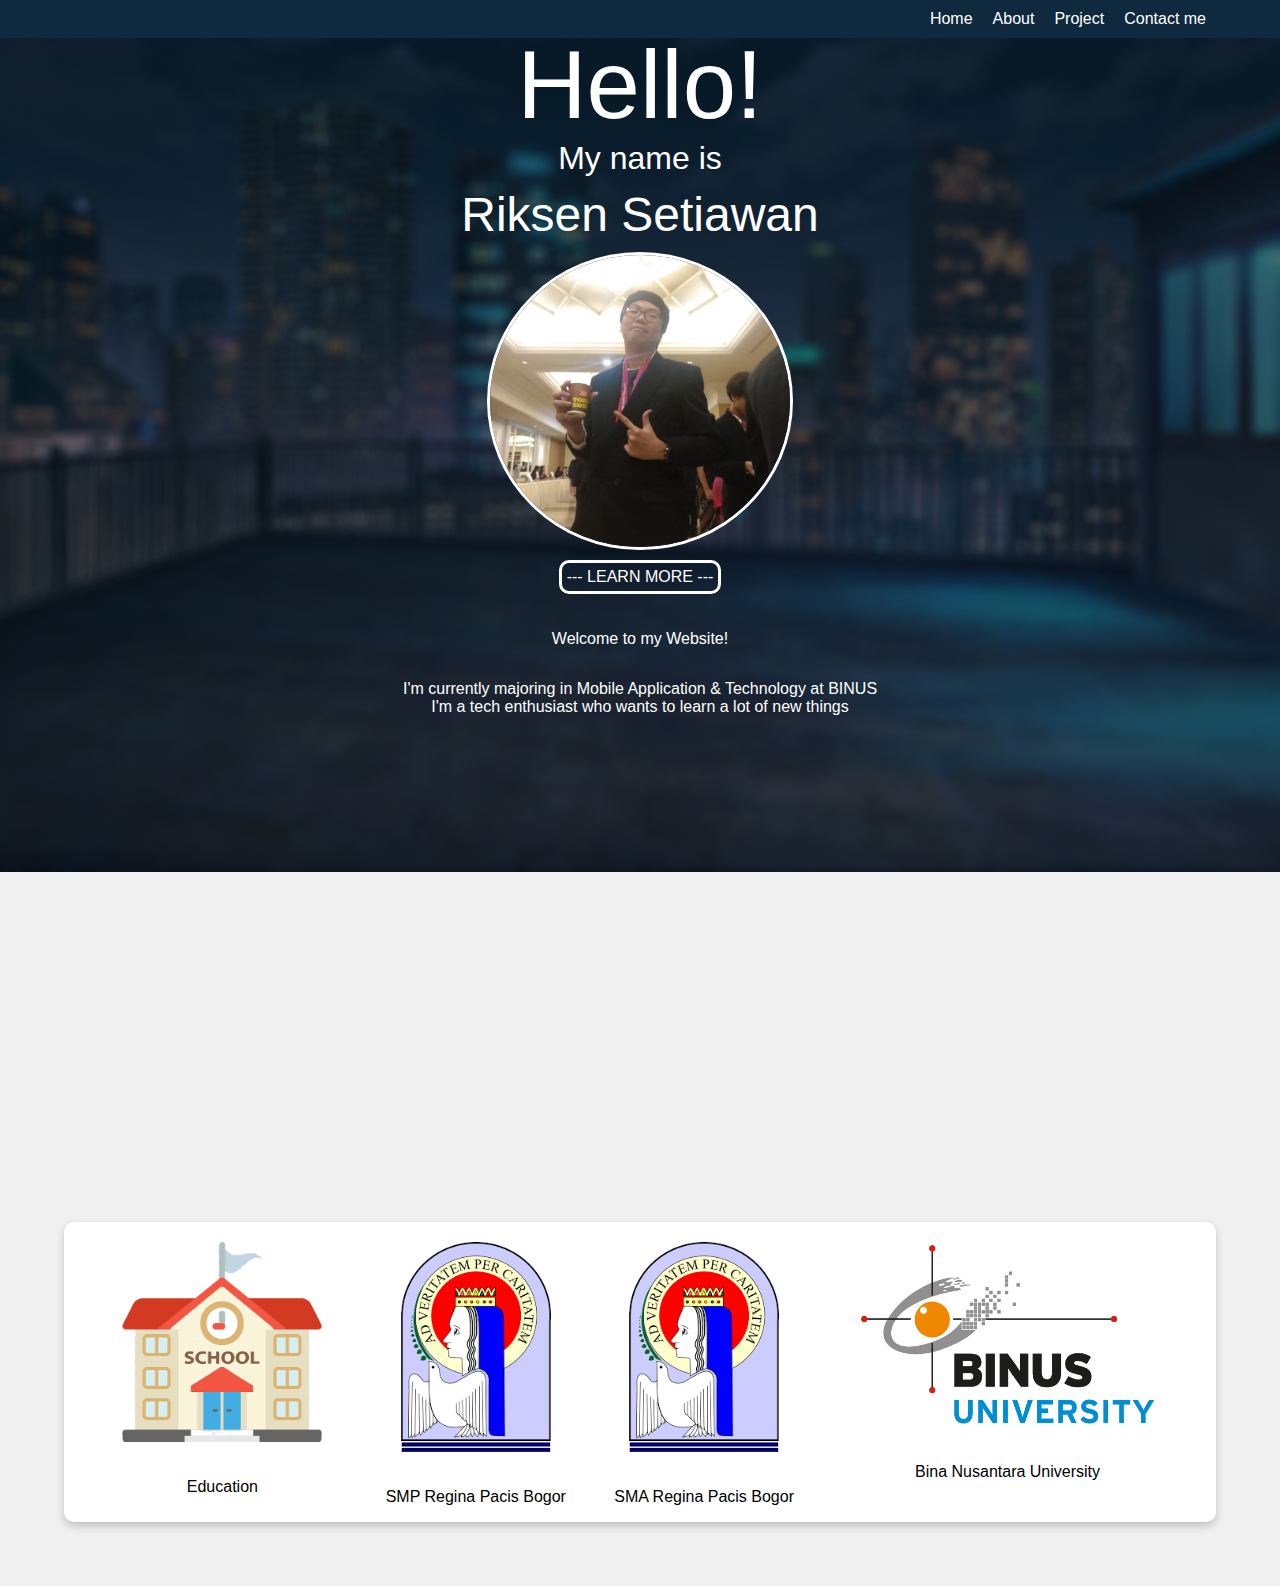
<file: index.html>
<!DOCTYPE html>
<html lang="en">
<head>
    <meta charset="UTF-8">
    <meta http-equiv="X-UA-Compatible" content="IE=edge">
    <meta name="viewport" content="width=device-width, initial-scale=1.0">
    <title>Riksen Setiawan</title>
    <link rel="stylesheet" href="CSS/style.css">
    <link href="https://unpkg.com/aos@2.3.1/dist/aos.css" rel="stylesheet">
    <script src="https://unpkg.com/aos@2.3.1/dist/aos.js"></script>
</head>
<body>
    <div class="navbarcontainer">
        <a href ="index.html" class="navbaritem">Home</a>
        <a href ="#aboutmecontainerid" class="navbaritem">About</a>
        <a href ="project.html" class="navbaritem">Project</a>
        <a href ="" class="navbaritem" style="margin-right: 5%;">Contact me</a>
           
    </div>


    <div class="headerimage" data-aos="fade-up">       
        <span class="headerwelcome">Hello!</span>
        <span class="headerhello">My name is</span>
        <span class="headerhello" style="font-size: 3em;">Riksen Setiawan</span>
        <img src="Assets/Profile.jpg" class="headerprofile" alt="" id="profileimage">
        <a href="#aboutmecontainerid" style = "scroll-behavior: smooth;" class="learnmore"> --- LEARN MORE --- </a>
        <p>Welcome to my Website!</p>
        <p>I'm currently majoring in Mobile Application & Technology at BINUS
            <br>
            I'm a tech enthusiast who wants to learn a lot of new things
        </p>
    </div>


<div class="aboutmecontainer" id="aboutmecontainerid" data-aos="fade-up">
    <div class="aboutmecontainerrow">
        <div class="aboutmecontainercolumn"> 
            <h1 class="aboutmetext">About Me</h1>
            <p></p>
        </div>
<!-- educationbtn -->
        <div class="aboutmecontainercolumn">
            <img class="aboutmeimg" src="Assets/education.png" alt="">
            <Button class="aboutmebutton" id="educationbtnid">Education</Button>
        </div>
        <!-- projectbtn -->
        <div class="aboutmecontainercolumn">
            <img class="aboutmeimg" src="Assets/project.png" alt="">
            <Button class="aboutmebutton" onclick="projectbtn()">Project</Button>
        </div>

        <div class="aboutmecontainercolumn">
            <img class="aboutmeimg" src="Assets/contactme.png" alt="">
            <Button class="aboutmebutton" onclick="contactmebtn()">Contact Me</Button>
        </div>

    </div>

</div>

<!-- educationdropdown -->
<div id="educationcontainerid" class="educationcontainer">
    <div class="educationcontainercolumn">
        <img class="educationimg" src="Assets/school.png" alt="" style="max-width: 200px;">
        <p style="text-align: center;">Education</p>
    </div>

    <div class="educationcontainercolumn">
        <img class="educationimg" src="Assets/RP.png" alt="" style="max-width: 150px;">
        <p style="text-align: center;">SMP Regina Pacis Bogor</p>
    </div>

    <div class="educationcontainercolumn">
        <img class="educationimg" src="Assets/RP.png" alt="" style="max-width: 150px;">
        <p style="text-align: center;">SMA Regina Pacis Bogor</p>
    </div>

    <div class="educationcontainercolumn">
        <img class="educationimg" src="Assets/binus.png" alt="" style="max-width: 300px;">
        <p style="text-align: center;">Bina Nusantara University</p>
    </div>
</div>

<!-- project dropdown -->

<div class="projectdropdowncontainer" id="projectdropdowncontainerid">
    <p class="projectdropdowntitle">Project</p>

    <div class="projectdropdowncontainerrow">
        <div class="projectdropdowncontainercolumn">
            <img src="Assets/Olz.jpg" alt="">
            <p>GFX design/edit</p>
            <a href="https://Deviantart.com/olz123">Deviantart.com/olz123</a>

        </div>

        <div class="projectdropdowncontainercolumn">
            <img src="Assets/figmalogo.png" alt="">
            <p>Mobile UI/UX Design</p>
            <a href="project.html">Learn More</a>

        </div>
        
        <div class="projectdropdowncontainercolumn">
            <img src="Assets/mobileicon.png" alt="">
            <p>Mobile Project</p>
            <a href="project.html">Learn More</a>

        </div>

        <div class="projectdropdowncontainercolumn">
            <img src="Assets/website.png" alt="">
            <p>Mockup Website</p>
            <a href="project.html">Learn More</a>

        </div>

    </div>

</div>


<!-- contactmedropdown -->

<div class="contactmedropdowncontainer" id="contactmedropdowncontainerid">
    <div class="contactmedropdowncontainercolumn">
        <img src="Assets/gmail.png" alt="">
        <p>riksensetiawan@gmail.com</p>
    </div>
   
    <div class="contactmedropdowncontainercolumn">
        <img src="Assets/linkedin.png" alt="">
        <a href="https://www.linkedin.com/in/riksen-setiawan-502b95192/">Click Here</a>
    </div>

    <div class="contactmedropdowncontainercolumn">
        <img src="Assets/line.png" alt="">
        <p>riksen1</p>
    </div>
    
    <div class="contactmedropdowncontainercolumn">
        <img src="Assets/phone.png" alt="">
        <p>+62 87874750262</p>
    </div>

</div>


<script>
    AOS.init();
  </script>
<script src="JS/appjs.js" type="text/javascript"></script>
</body>
</html>
</file>
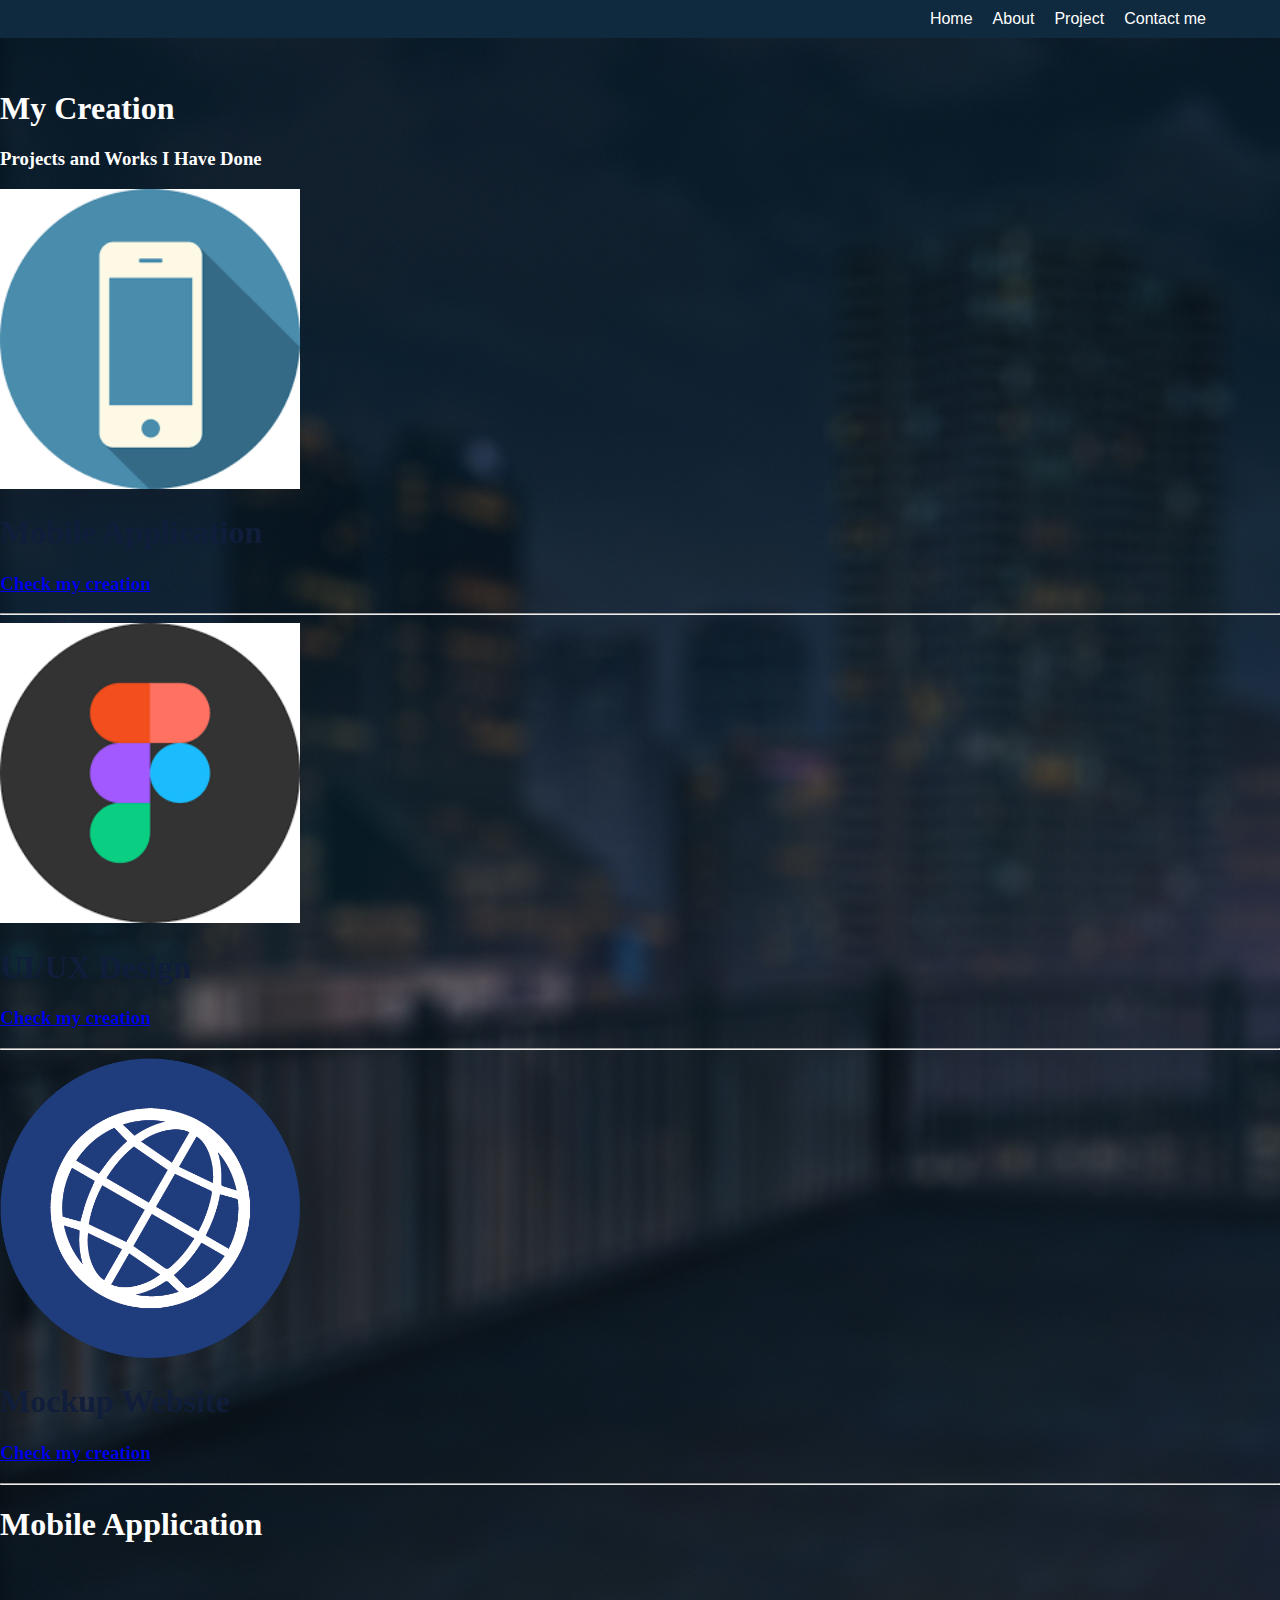
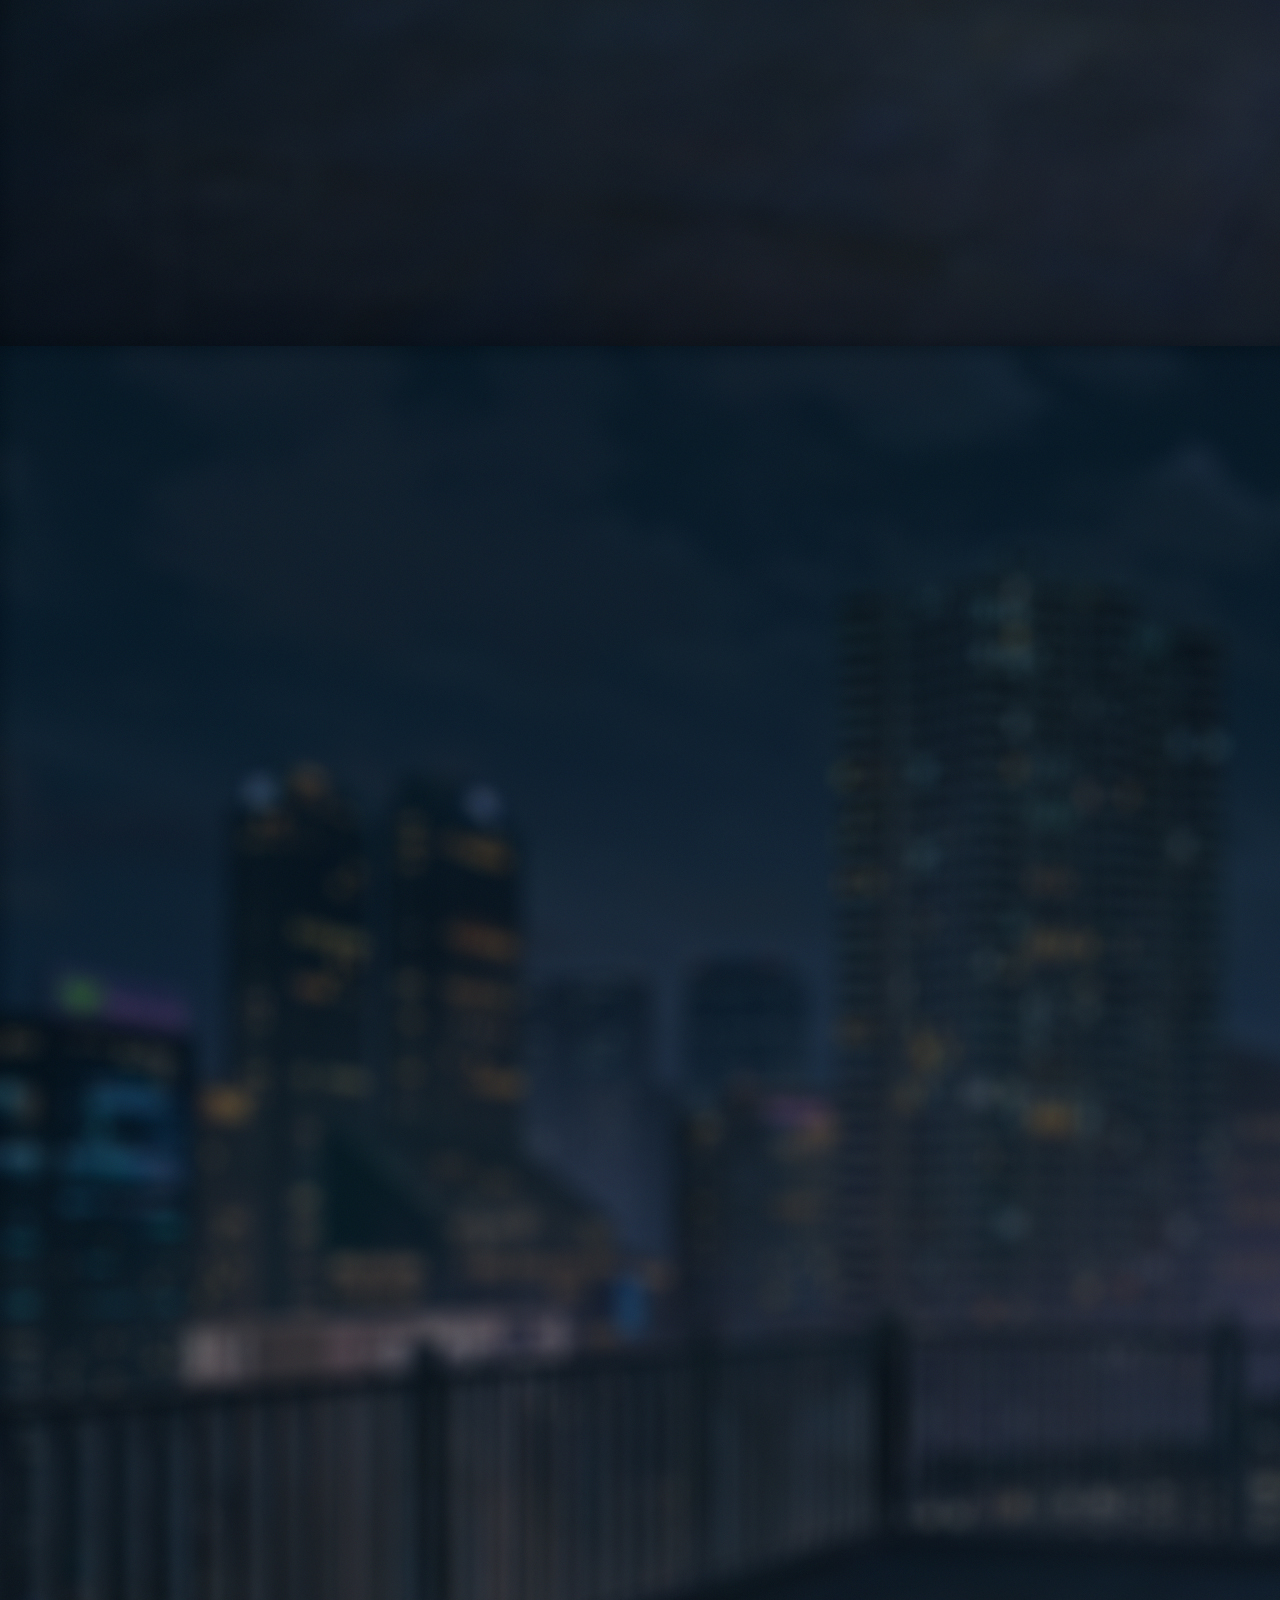
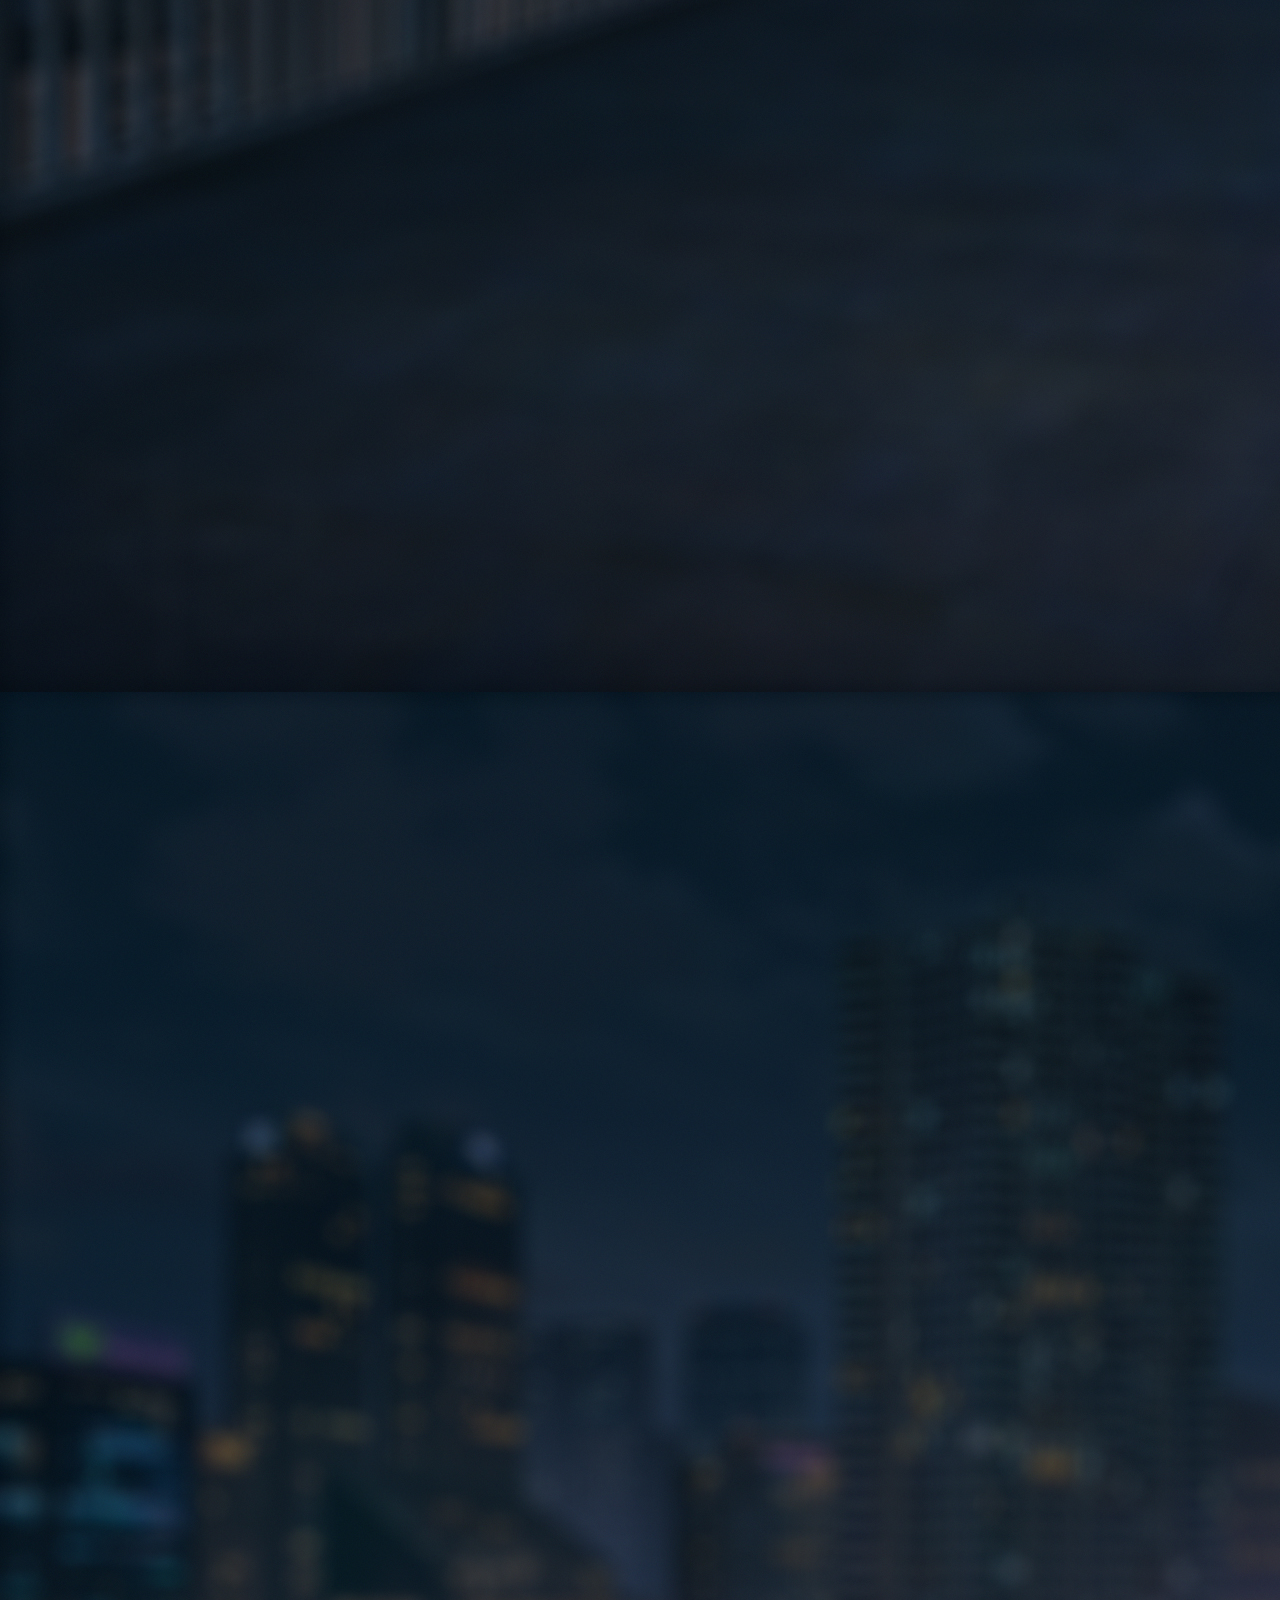
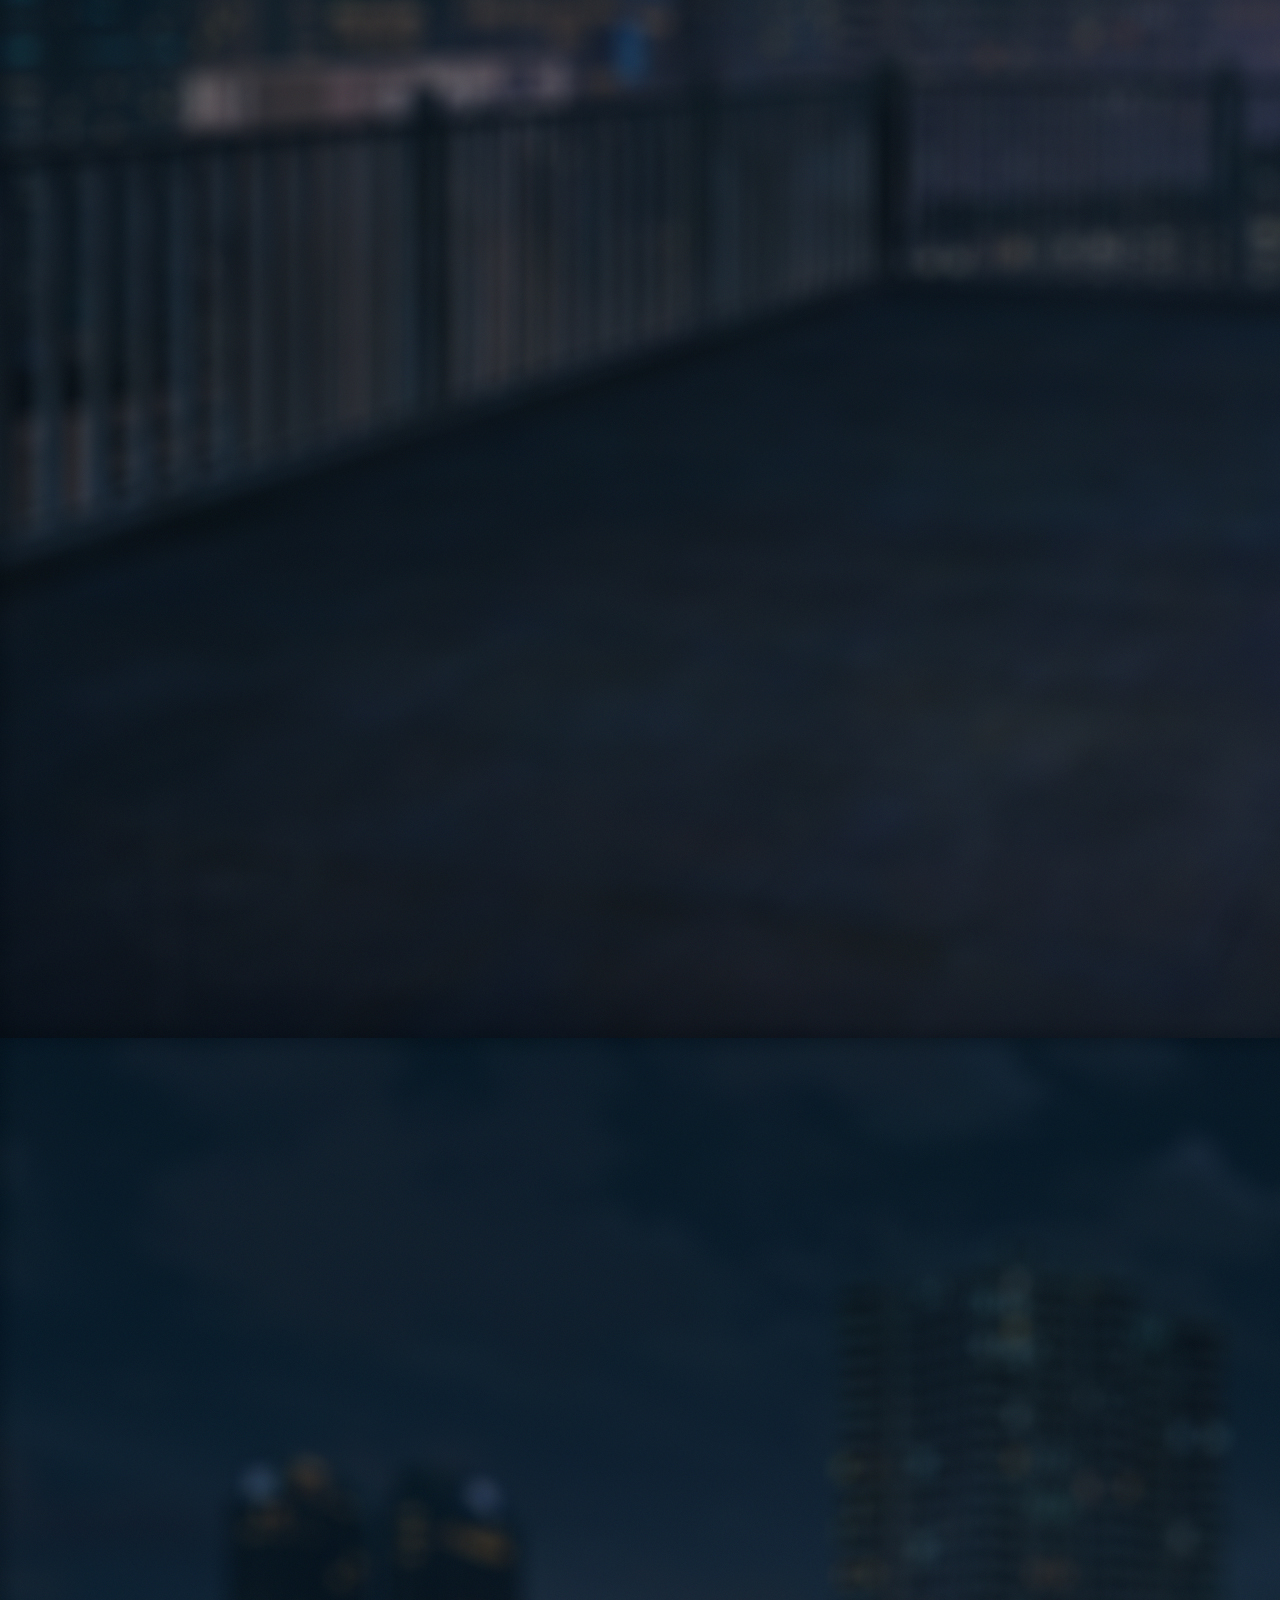
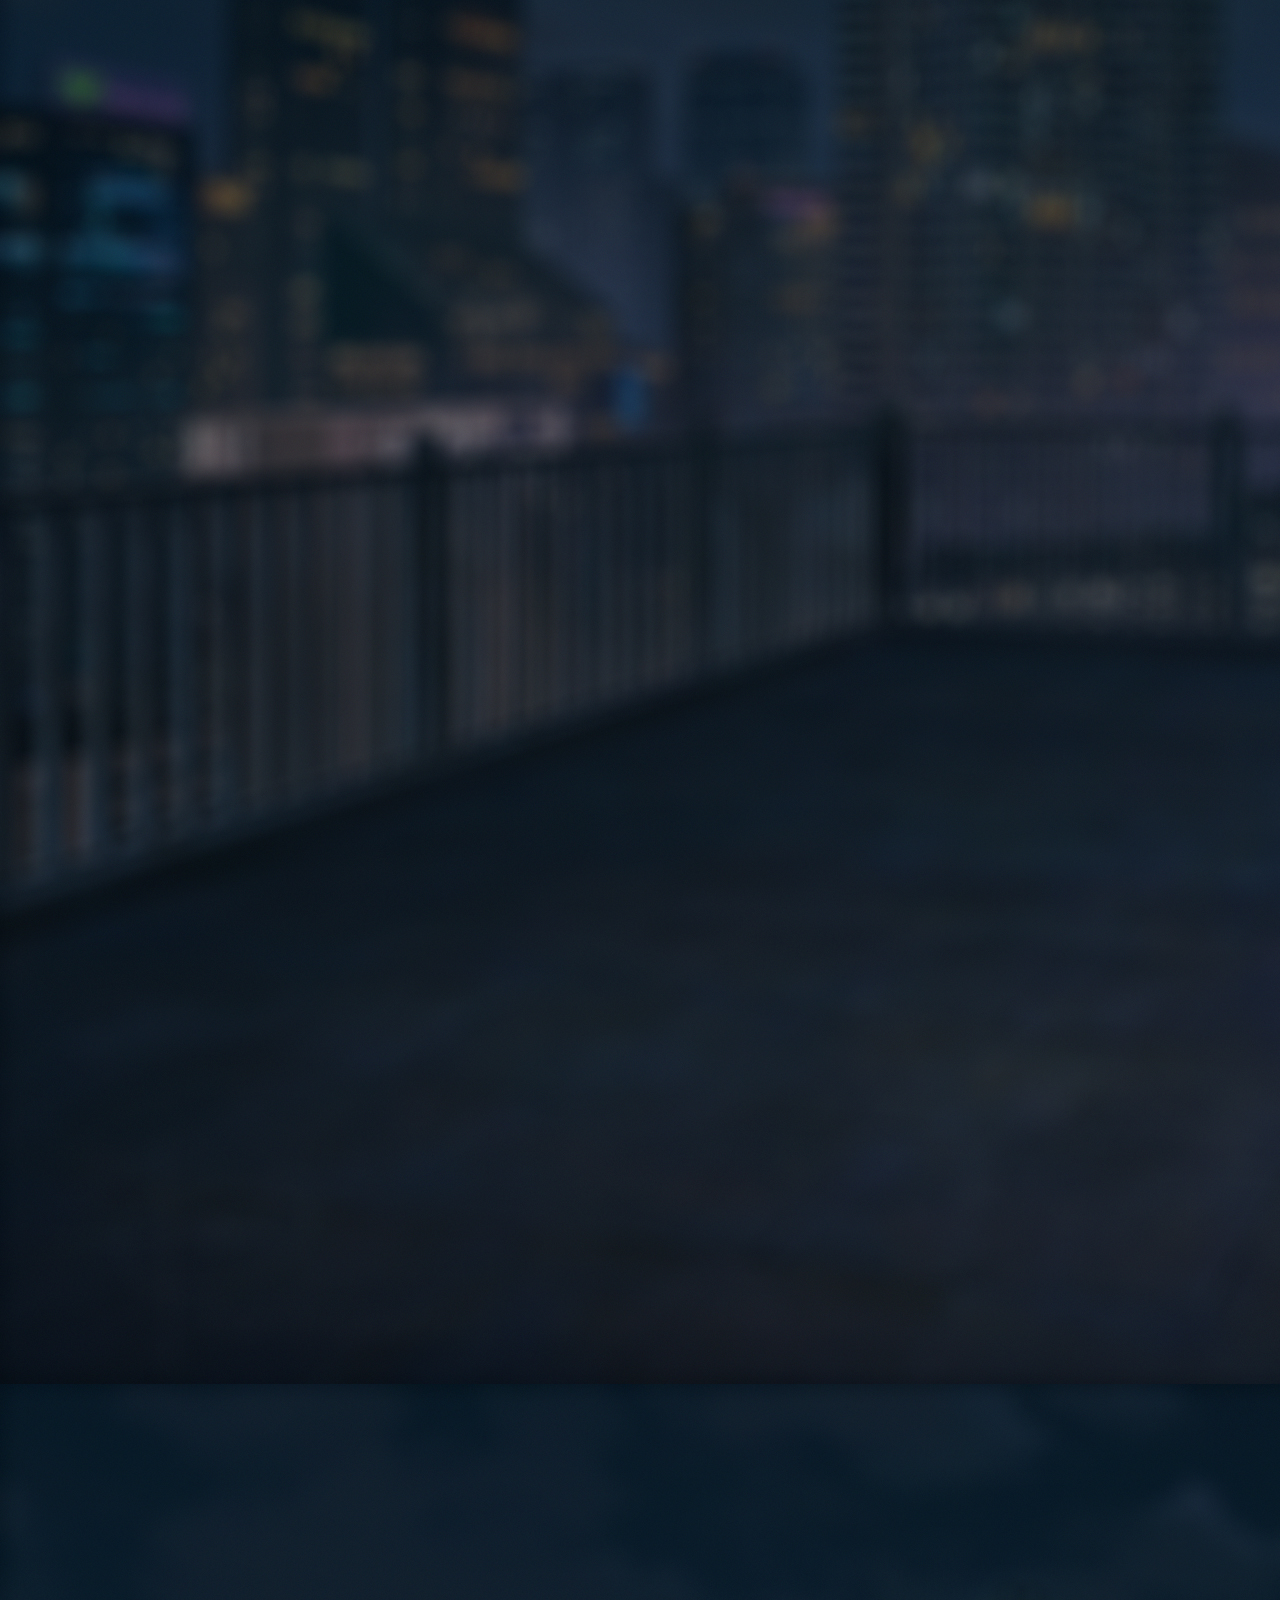
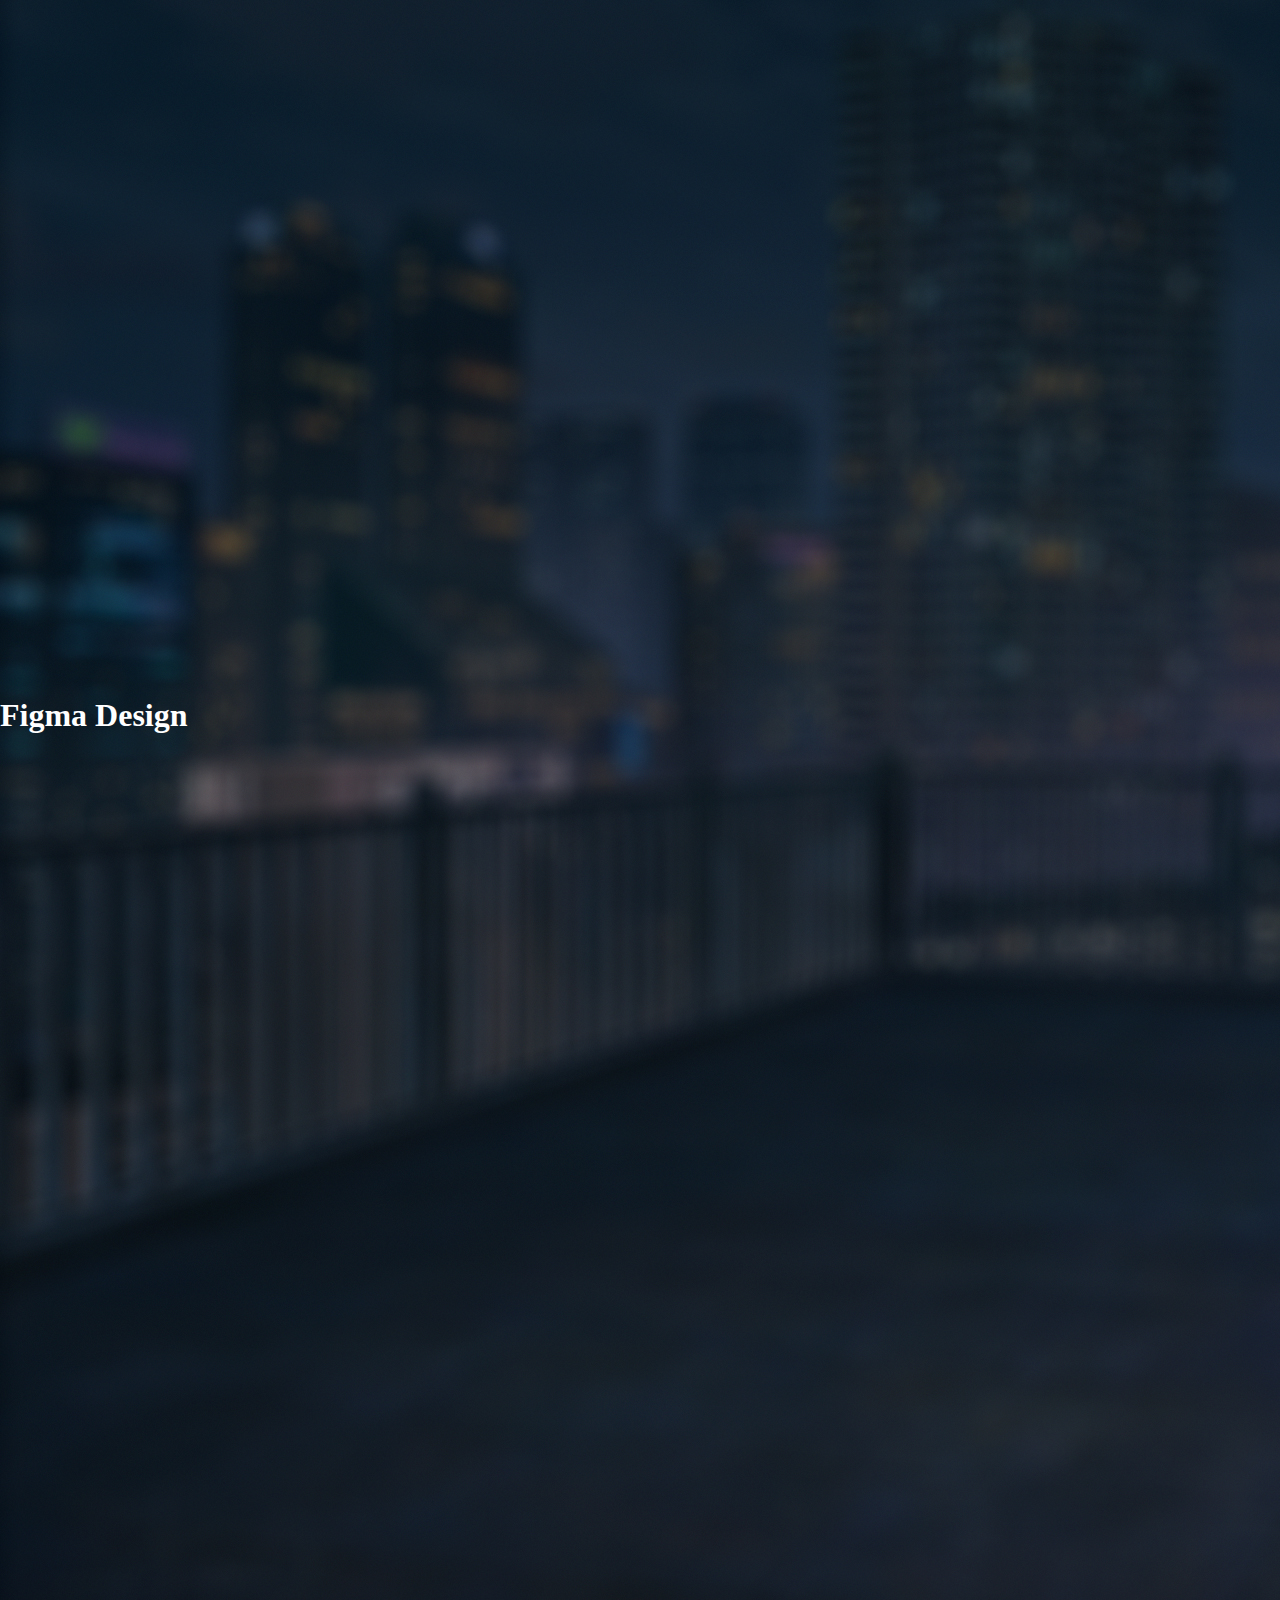
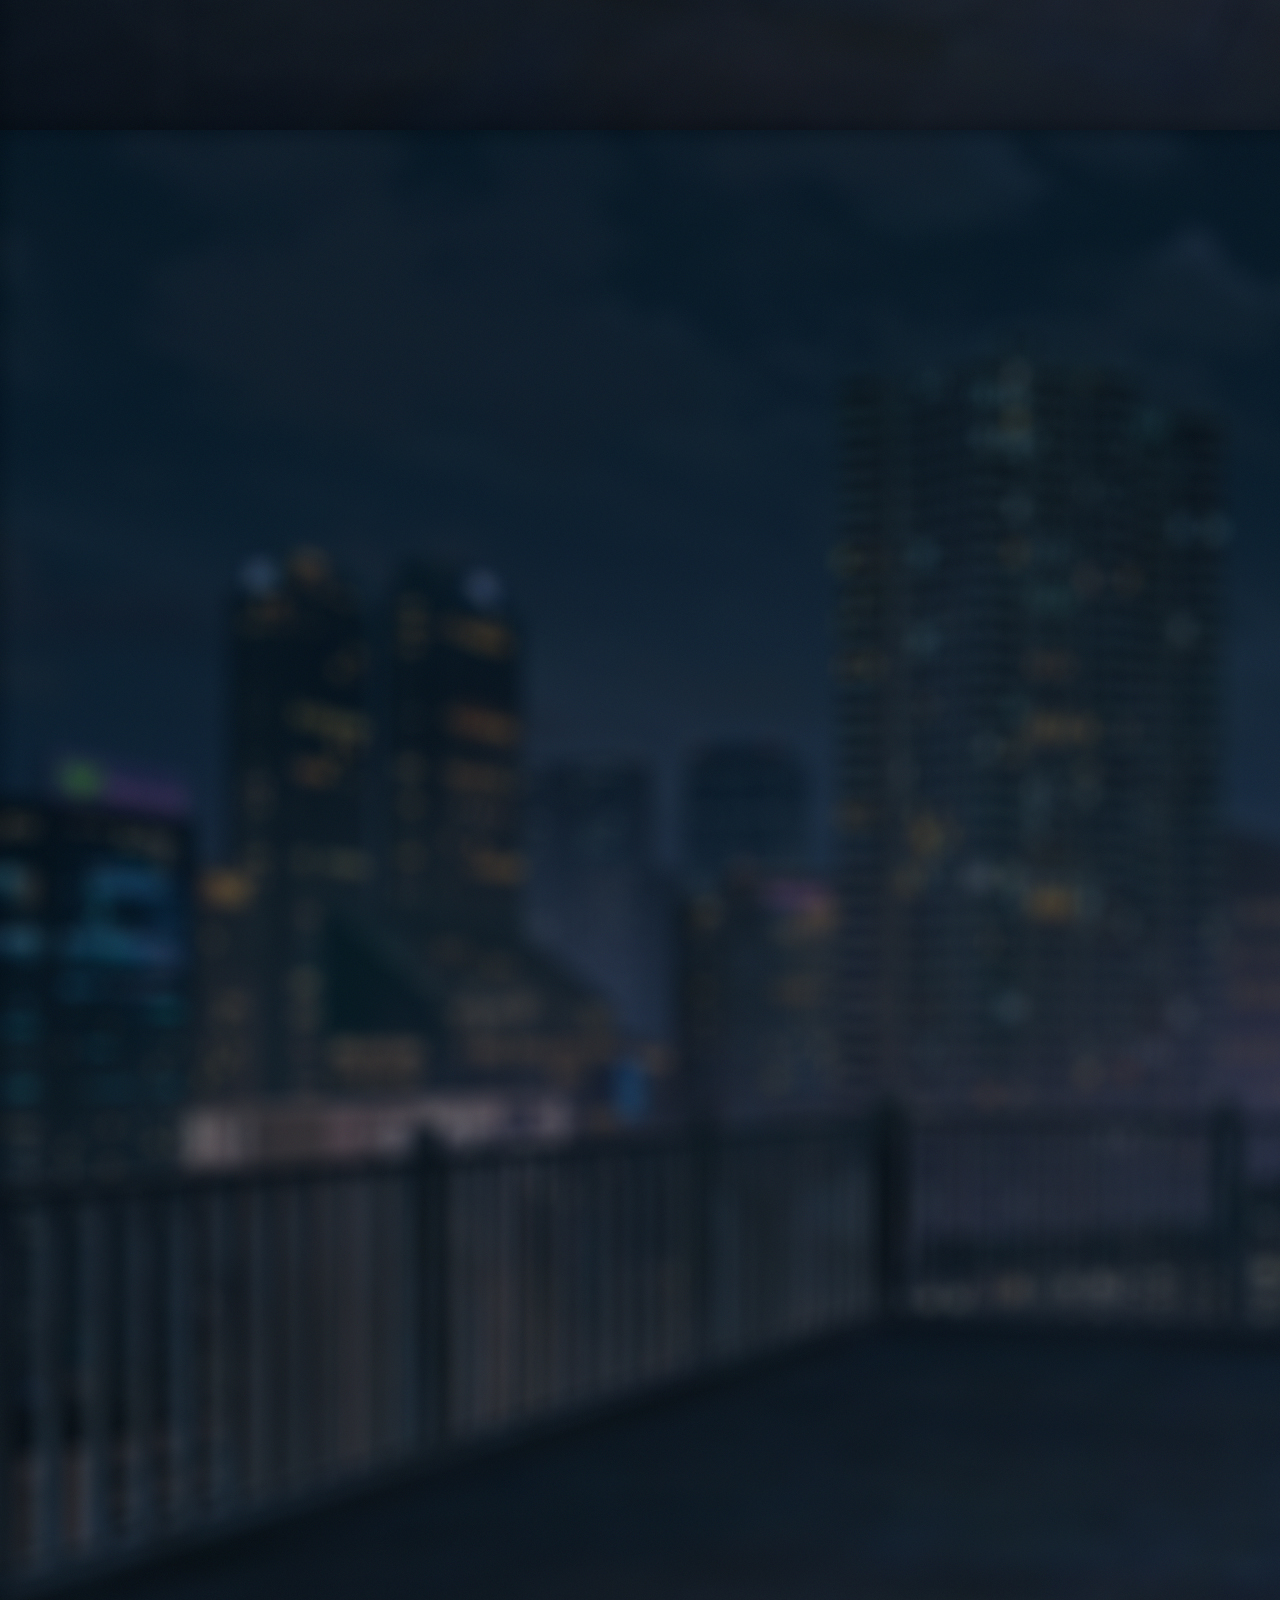
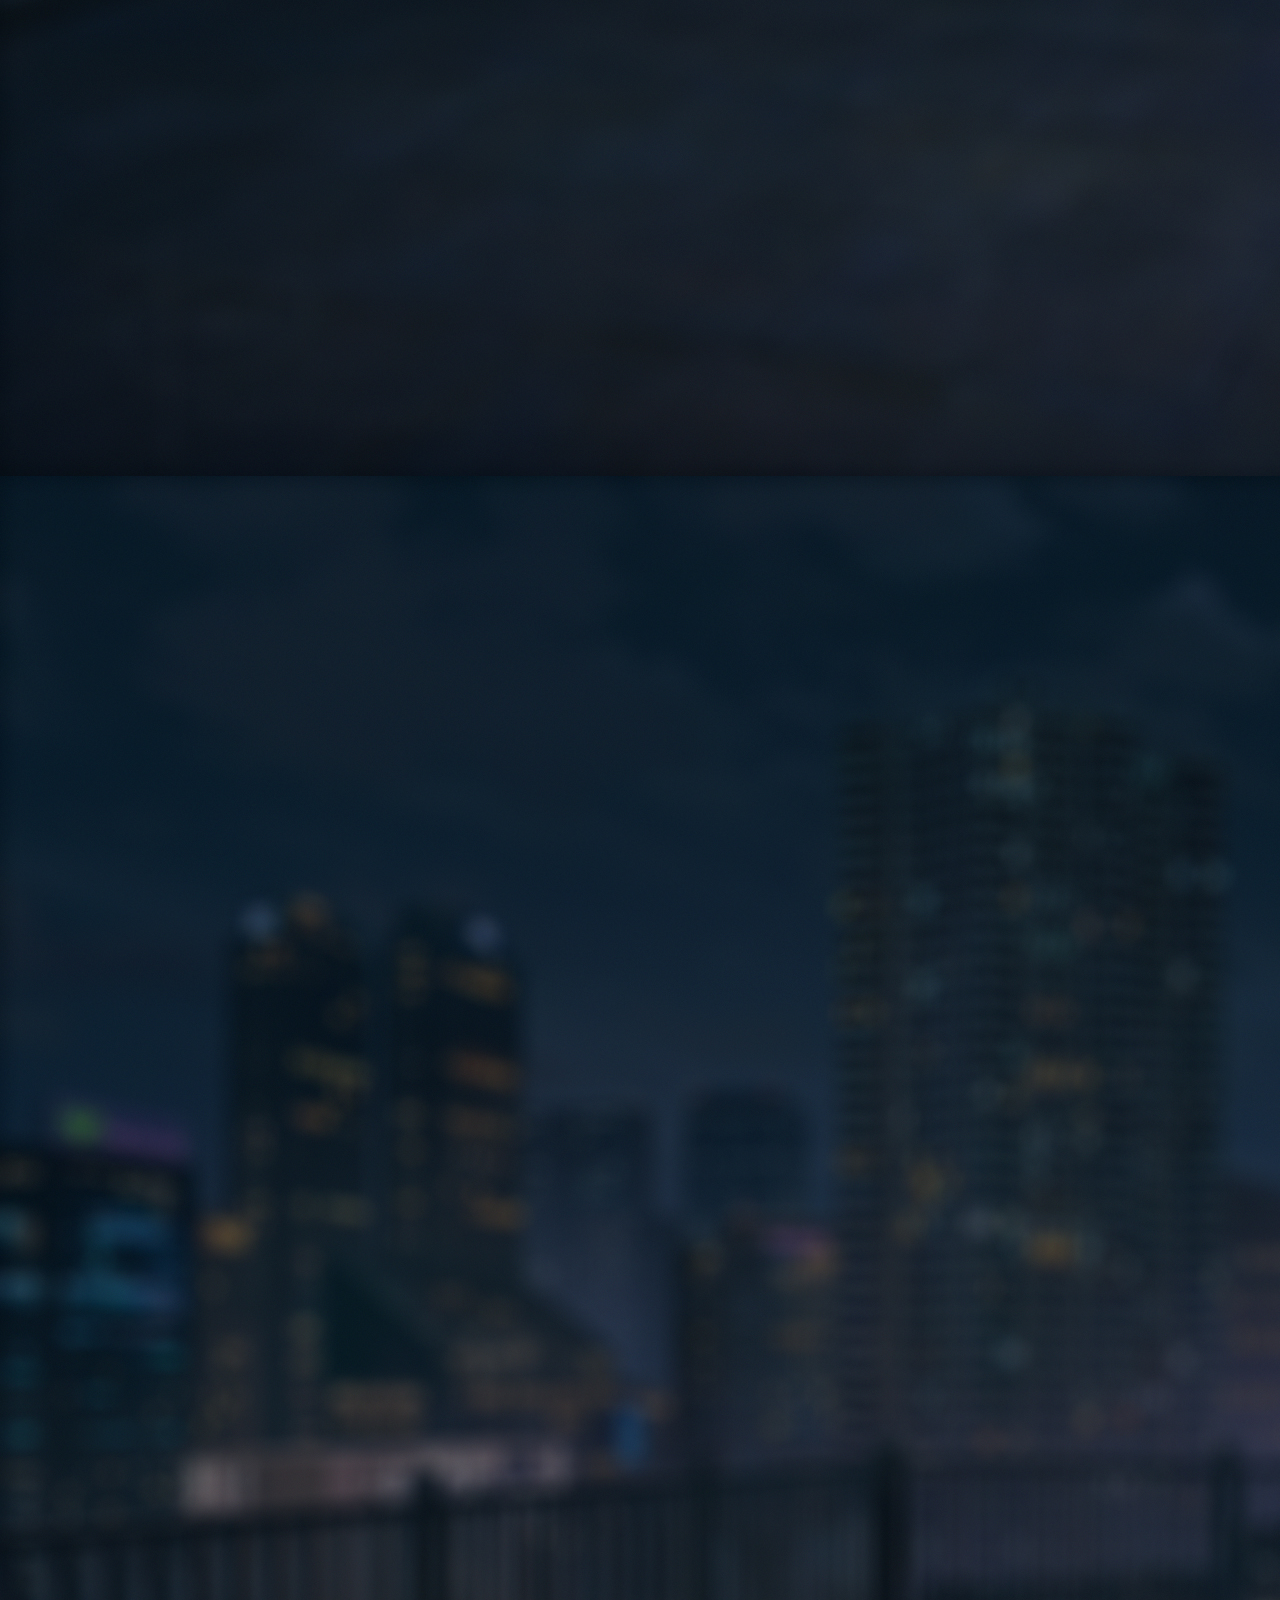
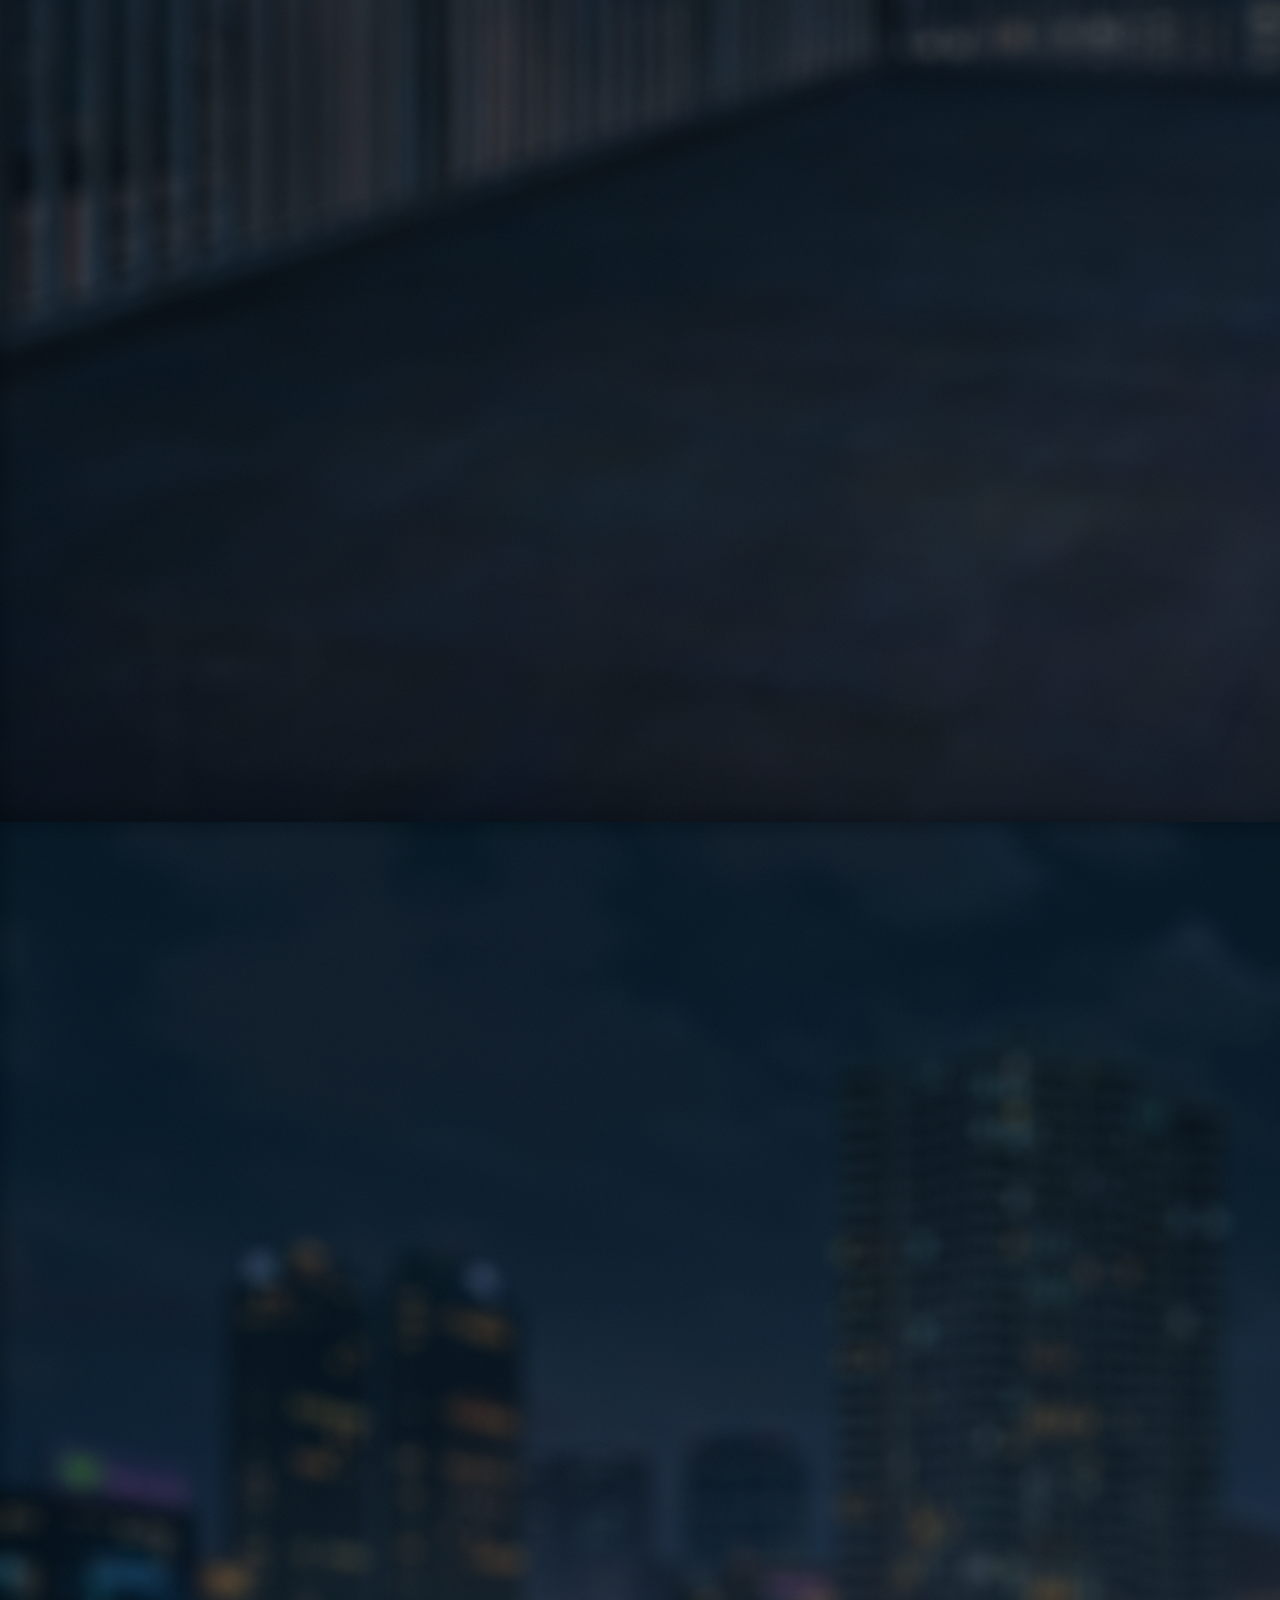
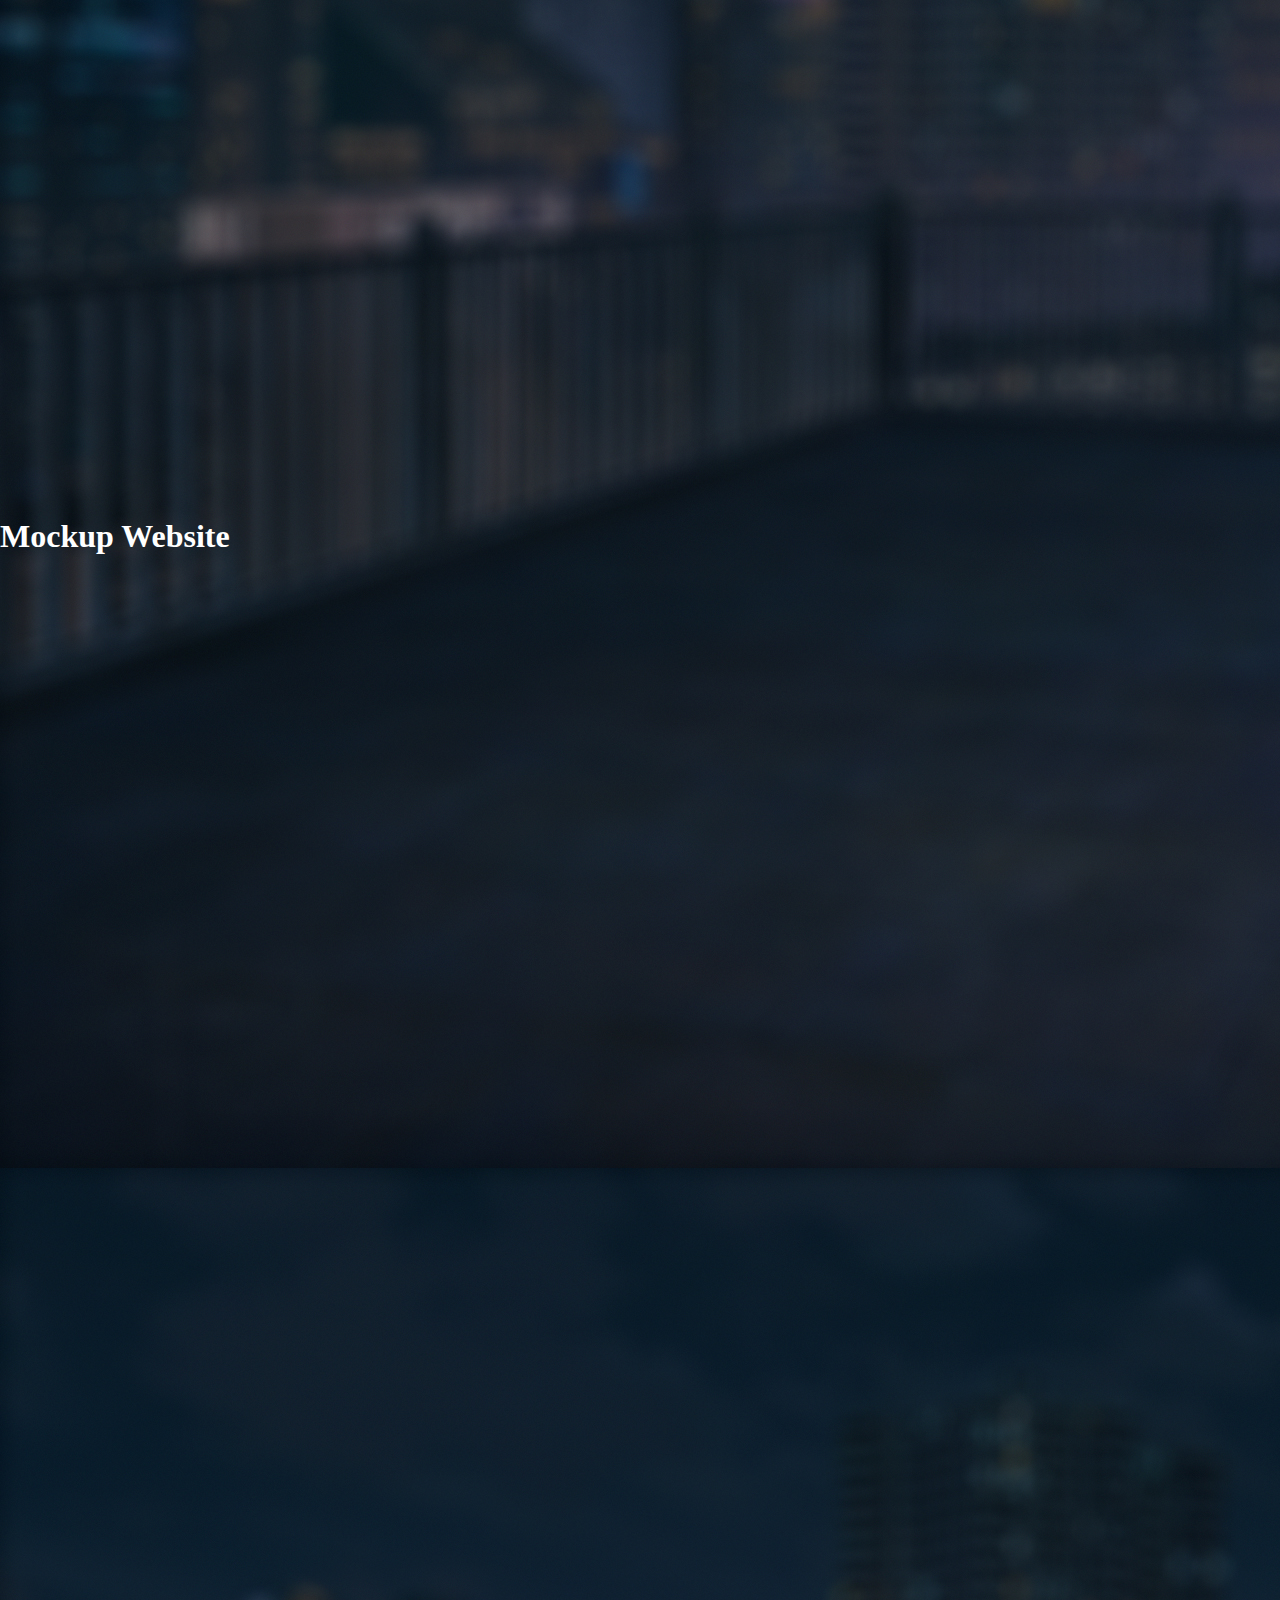
<file: project.html>
<!DOCTYPE html>
<html lang="en">
<head>
    <meta charset="UTF-8">
    <meta http-equiv="X-UA-Compatible" content="IE=edge">
    <meta name="viewport" content="width=device-width, initial-scale=1.0">
    <title>My Project</title>
    <link href="https://cdn.jsdelivr.net/npm/bootstrap@5.1.3/dist/css/bootstrap.min.css" rel="stylesheet" integrity="sha384-1BmE4kWBq78iYhFldvKuhfTAU6auU8tT94WrHftjDbrCEXSU1oBoqyl2QvZ6jIW3" crossorigin="anonymous">
<link rel="stylesheet" href="CSS/style.css">
<link href="https://unpkg.com/aos@2.3.1/dist/aos.css" rel="stylesheet">
    <script src="https://unpkg.com/aos@2.3.1/dist/aos.js"></script>
</head>

<body style="margin-top:7%; background-image: url(Assets/Headerbackground.jpg);" class="whitetext">
    <script src="https://code.jquery.com/jquery-3.2.1.slim.min.js" integrity="sha384-KJ3o2DKtIkvYIK3UENzmM7KCkRr/rE9/Qpg6aAZGJwFDMVNA/GpGFF93hXpG5KkN" crossorigin="anonymous"></script>
    <div class="navbarcontainer">
        <a href ="index.html" class="navbaritem">Home</a>
        <a href ="index.html" class="navbaritem">About</a>
        <a href ="project.html" class="navbaritem">Project</a>
        <a href ="index.html" class="navbaritem" style="margin-right: 5%;">Contact me</a>
           
    </div>

    <h1 class="text-center">My Creation</h1>
    <h3 class="text-center">Projects and Works I Have Done</h3>

    <div class="d-flex flex-row justify-content-center flex-wrap" data-aos="fade-right">

        <div class="d-flex flex-column p-5 card center m-4 shadow">
            <img src="Assets/mobileicon.png" alt="" style="height: 300px; width: 300px;">
            <h1 class="navytext text-center">Mobile Application</h1>
            <h3 class=" text-center"><a class="text-decoration-none" href="#mobileheader">Check my creation</a></h3>
            <hr>
        </div>

        <div class="d-flex flex-column p-5 card m-4 shadow" >
            <img src="Assets/figmalogo.png" alt="" style="height: 300px; width: 300px;">
            <h1 class="text-center navytext">UI/UX Design</h1>
            <h3 class=" text-center"><a class="text-decoration-none" href="#figmaheader">Check my creation</a></h3>
            <hr>
        </div>

        <div class="d-flex flex-column p-5 card m-4 shadow" >
            <img src="Assets/website.png" alt="" style="height: 300px; width: 300px;">
            <h1 class="text-center navytext">Mockup Website</h1>
            <h3 class=" text-center"><a class="text-decoration-none" href="#mobileheader">Check my creation</a></h3>
            <hr>
        </div>

    </div>


    <h1 class="text-center m-5" id="mobileheader">Mobile Application</h1>
    <!-- gamicality -->
    <div class="d-flex flex-column card m-5 shadow p-3 navycolor" data-aos="fade-up">
        <h1 class="text-center whitetext">Gamicality</h1>
        <h3 class="text-center p-2 whitetext">Mobile forum application for gamers to discuss their favorite games</h3>
        <img src="Assets/Gamicality/gamicalitybanner.png" alt="">

        <div class="d-flex flex-row justify-content-evenly flex-wrap m-4">

            <div class="projectgalery shadow rounded-3">
                <img src="Assets/Gamicality/Home.jpg" alt="" data-aos="flip-left" data-aos-duration="500" class="rounded-3">
            </div>

            <div class="projectgalery rounded-3 shadow">
                <img src="Assets/Gamicality/post.jpg" alt="" data-aos="flip-left" data-aos-duration="700" class="rounded-3">
            </div>

            <div class="projectgalery rounded-3 shadow">
                <img src="Assets/Gamicality/reply.jpg" alt="" data-aos="flip-left" data-aos-duration="900" class="rounded-3">
            </div>

            <div class="projectgalery rounded shadow">
                <img src="Assets/Gamicality/notification.jpg" alt="" data-aos="flip-left" data-aos-duration="1100" class="rounded-3">
            </div>

            <div class="projectgalery rounded-3 shadow">
                <img src="Assets/Gamicality/bookmark.jpg" alt="" data-aos="flip-left" data-aos-duration="1300" class="rounded-3">
            </div>

        </div>

        <h2 class="text-center p-4"><a href="https://www.figma.com/file/y2L44IaaSIh8RAKXleSOzK/MCD-Design?node-id=0%3A1" class="text-decoration-none ">Check out Figma design</a></h2>
        <h2 class="text-center "><a href="https://github.com/michaelwijaya2810/MCS_LEC_Gamicality" class="text-decoration-none ">Open in Github</a></h2>
    </div>
    <!-- card store -->
    <div class="d-flex flex-column card m-5 shadow p-3 navycolor" data-aos="fade-up">
        <h1 class="text-center whitetext">Simple Card Store</h1>
        <h3 class="text-center p-2 whitetext">Simple multi user database driven card store</h3>
        

        <div class="d-flex flex-row justify-content-evenly flex-wrap m-4">

            <div class="projectgalery shadow rounded-3">
                <img src="Assets/Card Store/Screenshot (544).png" alt="" data-aos="flip-left" data-aos-duration="500" class="rounded-3">
            </div>

            <div class="projectgalery rounded-3 shadow">
                <img src="Assets/Card Store/Screenshot (545).png" alt="" data-aos="flip-left" data-aos-duration="700" class="rounded-3">
            </div>

            <div class="projectgalery rounded-3 shadow">
                <img src="Assets/Card Store/Screenshot (546).png" alt="" data-aos="flip-left" data-aos-duration="900" class="rounded-3">
            </div>

            <div class="projectgalery rounded shadow">
                <img src="Assets/Card Store/Screenshot (547).png" alt="" data-aos="flip-left" data-aos-duration="1100" class="rounded-3">
            </div>

            <div class="projectgalery rounded-3 shadow">
                <img src="Assets/Card Store/Screenshot (548).png" alt="" data-aos="flip-left" data-aos-duration="1300" class="rounded-3">
            </div>

            <div class="projectgalery rounded-3 shadow">
                <img src="Assets/Card Store/Screenshot (549).png" alt="" data-aos="flip-left" data-aos-duration="1300" class="rounded-3">
            </div>

        </div>

        
        <h2 class="text-center "><a href="https://github.com/XOGIAL/Simple-Database-Card-Store" class="text-decoration-none ">Open in Github</a></h2>
    </div>

    <!-- word dictionary -->
    <div class="d-flex flex-column card m-5 shadow p-3 navycolor" data-aos="fade-up">
        <h1 class="text-center whitetext">Simple Word Dictionary</h1>
        <h3 class="text-center p-2 whitetext">Simple word dictionary using API and local database to save favorite words</h3>
        

        <div class="d-flex flex-row justify-content-evenly flex-wrap m-4">

            <div class="projectgalery shadow rounded-3">
                <img src="Assets/word dictionary/Screenshot (550).png" alt="" data-aos="flip-left" data-aos-duration="500" class="rounded-3">
            </div>

            <div class="projectgalery rounded-3 shadow">
                <img src="Assets/word dictionary/Screenshot (551).png" alt="" data-aos="flip-left" data-aos-duration="700" class="rounded-3">
            </div>

            <div class="projectgalery rounded-3 shadow">
                <img src="Assets/word dictionary/Screenshot (552).png" alt="" data-aos="flip-left" data-aos-duration="900" class="rounded-3">
            </div>

            <div class="projectgalery rounded shadow">
                <img src="Assets/word dictionary/Screenshot (553).png" alt="" data-aos="flip-left" data-aos-duration="1100" class="rounded-3">
            </div>

            <div class="projectgalery rounded-3 shadow">
                <img src="Assets/word dictionary/Screenshot (554).png" alt="" data-aos="flip-left" data-aos-duration="1300" class="rounded-3">
            </div>


        </div>

        
        <h2 class="text-center "><a href="https://github.com/XOGIAL/word-dictionary-api-android" class="text-decoration-none ">Open in Github</a></h2>
    </div>





    
    <h1 class="text-center m-5" id="figmaheader">Figma Design</h1>
    <!-- silver Hotel -->
    <div class="d-flex flex-column card m-5 shadow p-3 navycolor" data-aos="fade-up">
        <h1 class="text-center whitetext">Silver Hotel</h1>
        <h3 class="text-center p-2 whitetext">Prototype of Hotel booking and utilites app</h3>
        <img src="Assets/Silver Hotel/banner.png" alt="">

        <div class="d-flex flex-row justify-content-evenly flex-wrap m-4">

            <div class="projectgalery shadow rounded-3">
                <img src="Assets/Silver Hotel/login.png" alt="" data-aos="flip-left" data-aos-duration="500" class="rounded-3">
            </div>

            <div class="projectgalery rounded-3 shadow">
                <img src="Assets/Silver Hotel/home.png" alt="" data-aos="flip-left" data-aos-duration="700" class="rounded-3">
            </div>

            <div class="projectgalery rounded-3 shadow">
                <img src="Assets/Silver Hotel/register.png" alt="" data-aos="flip-left" data-aos-duration="900" class="rounded-3">
            </div>

            <div class="projectgalery rounded shadow">
                <img src="Assets/Silver Hotel/profile.png" alt="" data-aos="flip-left" data-aos-duration="1100" class="rounded-3">
            </div>

            <div class="projectgalery rounded-3 shadow">
                <img src="Assets/Silver Hotel/chat.png" alt="" data-aos="flip-left" data-aos-duration="1300" class="rounded-3">
            </div>

            <div class="projectgalery rounded-3 shadow">
                <img src="Assets/Silver Hotel/booking.png" alt="" data-aos="flip-left" data-aos-duration="1300" class="rounded-3">
            </div>

            <div class="projectgalery rounded-3 shadow">
                <img src="Assets/Silver Hotel/tour.png" alt="" data-aos="flip-left" data-aos-duration="1300" class="rounded-3">
            </div>

        </div>

        <h2 class="text-center p-4"><a href="https://www.figma.com/file/IeKxkQQaFNs4SMO2FXMPnv/silver-hotel-digital-prototype?node-id=0%3A1" class="text-decoration-none ">Check out Figma design</a></h2>
        
    </div>

    <!-- pop Baby -->
    <div class="d-flex flex-column card m-5 shadow p-3 navycolor" data-aos="fade-up">
        <h1 class="text-center whitetext">Pop Baby Retail Store</h1>
        <h3 class="text-center p-2 whitetext">Prototype of Baby store</h3>
        <img src="Assets/Pop Baby/banner.png" alt="">

        <div class="d-flex flex-row justify-content-evenly flex-wrap m-4">

            <div class="projectgalery shadow rounded-3">
                <img src="Assets/Pop Baby/splash.png" alt="" data-aos="flip-left" data-aos-duration="500" class="rounded-3">
            </div>

            <div class="projectgalery rounded-3 shadow">
                <img src="Assets/Pop Baby/login.png" alt="" data-aos="flip-left" data-aos-duration="700" class="rounded-3">
            </div>

            <div class="projectgalery rounded-3 shadow">
                <img src="Assets/Pop Baby/home.png" alt="" data-aos="flip-left" data-aos-duration="900" class="rounded-3">
            </div>

            <div class="projectgalery rounded shadow">
                <img src="Assets/Pop Baby/product.png" alt="" data-aos="flip-left" data-aos-duration="1100" class="rounded-3">
            </div>

            <div class="projectgalery rounded-3 shadow">
                <img src="Assets/Pop Baby/cart.png" alt="" data-aos="flip-left" data-aos-duration="1300" class="rounded-3">
            </div>

            <div class="projectgalery rounded-3 shadow">
                <img src="Assets/Pop Baby/history.png" alt="" data-aos="flip-left" data-aos-duration="1300" class="rounded-3">
            </div>


        </div>

        <h2 class="text-center p-4"><a href="https://www.figma.com/file/j8sFBFTetzthwdTldiMXPq/MCD?node-id=0%3A1" class="text-decoration-none ">Check out Figma design</a></h2>
        
    </div>
    <!-- other Figma -->
    <div class="d-flex flex-column card m-5 shadow p-3 navycolor" data-aos="fade-up">
        <h1 class="text-center">Other Figma Design</h1>
        <h2 class="text-center">EZ Kas</h2>
        <h3 class="text-center"><a href="https://www.figma.com/file/SqKqhRbnTUWdGJJbeK6KHk/SE-Entre-Prototype?node-id=104%3A139">CLick Here</a></h3>

        <h2 class="text-center">Attendapps</h2>
        <h3 class="text-center"><a href="https://www.figma.com/file/UJRsBQmFnedNjQtrRGVmfZ/MCD-FINAL-ATTENDAPPS?node-id=0%3A1">CLick Here</a></h3>

        <h2 class="text-center">PDMBike</h2>
        <h3 class="text-center"><a href="https://www.figma.com/file/9lcyQZaXwQ4IwGXgXMIGNz/PDMBikeApp?node-id=0%3A1">CLick Here</a></h3>

    </div>


    <h1 class="text-center m-5" id="figmaheader">Mockup Website</h1>
    <!-- silver Hotel -->
    <div class="d-flex flex-column card m-5 shadow p-3 navycolor" data-aos="fade-up">
        <h1 class="text-center whitetext">Simple Laravel CRUD Company Staff</h1>
        <h3 class="text-center p-2 whitetext">Simple CRUD Using Laravel Framework</h3>

        <div class="d-flex flex-row justify-content-evenly flex-wrap m-4">

            <div id="carouselExampleControls" class="carousel slide" data-ride="carousel">
                <div class="carousel-inner">
                  <div class="carousel-item active">
                    <img class="d-block w-75 itemcenter" src="Assets/Laravel CRUD/Screenshot (556).png" alt="First slide">
                  </div>
                  <div class="carousel-item">
                    <img class="d-block w-75 itemcenter" src="Assets/Laravel CRUD/Screenshot (557).png" alt="Second slide">
                  </div>
                  <div class="carousel-item">
                    <img class="d-block w-75 itemcenter" src="Assets/Laravel CRUD/Screenshot (558).png" alt="Third slide">
                  </div>
                  <div class="carousel-item">
                    <img class="d-block w-75 itemcenter" src="Assets/Laravel CRUD/Screenshot (559).png" alt="Third slide">
                  </div>
                </div>
                <a class="carousel-control-prev" href="#carouselExampleControls" role="button" data-slide="prev">
                  <span class="carousel-control-prev-icon" aria-hidden="true"></span>
                  <span class="sr-only navycolor">Previous</span>
                </a>
                <a class="carousel-control-next" href="#carouselExampleControls" role="button" data-slide="next">
                  <span class="carousel-control-next-icon" aria-hidden="true"></span>
                  <span class="sr-only navycolor">Next</span>
                </a>
              </div>

        </div>

        <h2 class="text-center p-4"><a href="https://github.com/XOGIAL/simple-laravel-CRUD-company-staff" class="text-decoration-none ">Open in Github</a></h2>
        
    </div>

    
<script src="https://cdnjs.cloudflare.com/ajax/libs/popper.js/1.12.9/umd/popper.min.js" integrity="sha384-ApNbgh9B+Y1QKtv3Rn7W3mgPxhU9K/ScQsAP7hUibX39j7fakFPskvXusvfa0b4Q" crossorigin="anonymous"></script>
<script src="https://maxcdn.bootstrapcdn.com/bootstrap/4.0.0/js/bootstrap.min.js" integrity="sha384-JZR6Spejh4U02d8jOt6vLEHfe/JQGiRRSQQxSfFWpi1MquVdAyjUar5+76PVCmYl" crossorigin="anonymous"></script>

    
    <script>
        AOS.init();
      </script>
</body>
</html>
</file>
<file: CSS/style.css>
body
{
    margin: 0%;
    /* background-color:#0f293e ; */
    background-color: rgb(240, 240, 240);
}

html
{
    scroll-behavior: smooth;
}

.flipanimation
{
    transform: rotateY(180deg);
    transition: 0.8s;
}



.navbarcontainer
{
    
    position: fixed;
    top: 0px;
    display: inline-flex;
    /* border: solid black; */
    width: 100%;
    height: auto;
    justify-content: flex-end;
    background-color: #0f293e;
    z-index: 10;
}

.navbaritem
{
    display: flex;
    font-family: 'Trebuchet MS', 'Lucida Sans Unicode', 'Lucida Grande', 'Lucida Sans', Arial, sans-serif;
    text-decoration: none;
    color: white;
    padding: 10px;
    animation: navbaritem;
    animation-duration: 1s;
}

@keyframes navbaritem
{
    0%
    {
        transform: translateX(-10px);
        opacity: 0;
    }
    100%
    {
        transform: translateX(0px);
        opacity: 1;
    }
}



.navbaritem:hover
{
    
    text-decoration: underline;
    transform: scale(105%);
    transition: 0.5s;
}

.headercontainer
{
    display: flex;
    flex-direction: row;
    width: 100%;
    
    /* border: black solid; */
}

.headerimage
{
    display: flex;
    flex-direction: column;
    background-image: url(../Assets/Headerbackground.jpg);
    background-size: cover;
    background-repeat: no-repeat;
    background-position: center;
    padding-bottom: 140px;
    animation-name: headerimage;
    animation-duration: 1s;
    z-index: -1;
    /* border: white solid; */
}

.headerimage p
{
    color: white;
    text-align: center;
    font-size: 1em;
    font-family: Arial, Helvetica, sans-serif;
}

@keyframes headerimage
{
    0%
    {
        opacity: 0;
    }
    100%
    {
        opacity: 1;
    }
}

.headerwelcome
{
    margin-top: 30px;
    font-size: 6em;
    color: white;
    text-align: center;
    font-family: Arial, Helvetica, sans-serif;
    animation: headerwelcome;
    animation-duration: 1s;
    animation-timing-function: ease-out;
    
    /* border: black solid; */
}

@keyframes headerwelcome
{
    0%
    {
        
        transform: translateX(-20px);
    }

    50%
    {
        transform: scale(110%);

    }

    100%
    {
        transform: translateX(0px);
    }
}


.headerhello
{
    text-align: center;
    color: white;
    font-size: 2em;
    font-family: Arial, Helvetica, sans-serif;
    margin-bottom: 10px;
    animation: headerhello;
    animation-duration: 1s;
    /* border: black solid; */
}

@keyframes headerhello
{
    0%
    {
        transform: translatey(-10px);
        opacity: 0;
    }
    100%
    {
        transform: translatey(0px);
        opacity: 1;
    }

}



.headerprofile
{
    width: 300px;
    border-radius: 50%;
    margin-left: auto;
    margin-right: auto;
    border:white solid;

    animation: profileimage;
    animation-duration: 0.8s;
}

@keyframes profileimage
{
    0%
    {
        transform: rotateY(0deg);
    }
    25%
    {
        transform: rotateY(90deg);
    }
    50%
    {
        transform: rotateY(180deg);
    }
    75%
    {
        transform: rotateY(270deg);
    } 
    100%
    {
        transform: rotateY(360deg);
    }
}

.learnmore
{
    margin-top: 10px;
    color: white;
    padding: 5px;
    font-family: Arial, Helvetica, sans-serif;
    text-decoration: none;
    border-radius: 10px;
    margin-left: auto;
    margin-right: auto;
    margin-bottom: 20px;
    border: solid white;
}

.learnmore:hover
{
    background-color: white;
    color: black;
    transform: scale(110%);
    transition: 0.5s;
    text-decoration: underline;
}

@media only screen and (max-width: 600px) {
    .aboutmecontainer
    {
        flex-direction: column;
    }
  }

.aboutmecontainer
{
    display: flex;
    flex-direction: column;
    flex-wrap: wrap;
    margin-top: 20px;
    margin-left: 5%;
    margin-right: 5%;
    box-shadow: 0 4px 8px 0 rgba(0,0,0,0.2);
    margin-bottom: 4%;
    border-radius: 10px;
    background-color: white;
    padding: 10px;
    max-height: 1000px;

}

.aboutmecontainerrow
{
    display: flex;
    flex: auto;
    justify-content: space-evenly;
    flex-direction: row;
    flex-wrap: wrap;
}
.aboutmecontainercolumn
{
    display: flex;
    flex-direction: column;
    flex-wrap: wrap;
}


.aboutmeimg
{
    width: 100%;
    max-width: 200px;
}

.aboutmetext
{
    text-align: center;
    margin-top: auto;
    margin-bottom: auto;
    font-family: Arial, Helvetica, sans-serif;
}

.aboutmebutton
{
    background-color: white;
    margin: 10px;
    padding: 10px;
    border-radius: 20px;
}


.aboutmebutton:hover
{
    color: white;
    background-color: #0f293e;
    transition: 0.5s;
    transform: scale(110%);
}

.educationcontainer
{
    
    display: flex;
    overflow: hidden;
    justify-content: space-evenly;
    
    margin-left: 5%;
    margin-right: 5%;
    margin-bottom: 5%;
    box-shadow: 0 4px 8px 0 rgba(0,0,0,0.2);
    border-radius: 10px;
    flex-wrap: wrap;
    background-color: white;
    height: auto;
}

.educationcontainer p
{
    font-family: Arial, Helvetica, sans-serif;
}

.educationimg
{
    width: 100%;
    max-width: 100px;
    margin: 20px;
}

.educationcontainercolumn
{
    display: flex;
    flex-direction: column;
    flex-wrap: wrap;
}

.projectdropdowncontainer
{
    margin-left: 5%;
    margin-right: 5%;
    margin-bottom: 5%;
    display: none;
    height: auto;
    box-shadow: 0 4px 8px 0 rgba(0,0,0,0.2);
    overflow: hidden;
    border-radius: 10px;
    background-color: white;
    flex-direction: column;
    
}

.projectdropdowntitle
{
    text-align: center;
    margin-left: auto;
    margin-right: auto;
    font-size: 2em;
    font-family: Arial, Helvetica, sans-serif;
}

.projectdropdowncontainerrow
{
    display: flex;
    flex-direction: row;
    justify-content: space-evenly;
    flex-wrap: wrap;
}

.projectdropdowncontainerrow img
{
    max-width: 200px;
    max-height: 200px;
    width: 100%;
    height: 100%;
    border-radius: 50%;
}

.projectdropdowncontainercolumn
{
    display: flex;
    flex-direction: column;
}

.projectdropdowncontainercolumn p
{
    margin-left: auto;
    margin-right: auto;
    font-family: Arial, Helvetica, sans-serif;
    font-size: 110%;
}


.projectdropdowncontainercolumn a
{
    margin:10px;
    padding: 10px;
    text-decoration: none;
    color: black;
    text-align: center;
    font-family: Verdana, Geneva, Tahoma, sans-serif;
    border:solid black;
    border-radius: 20px;
}

.projectdropdowncontainercolumn a:hover
{
    color: white;
    background-color: #0f293e;
    transform: scale(120%);
    transition: 0.5s;
}



.contactmedropdowncontainer
{
    margin-left: 5%;
    margin-right: 5%;
    margin-bottom: 5%;
    display: none;
    height: auto;
    box-shadow: 0 4px 8px 0 rgba(0,0,0,0.2);
    overflow: hidden;
    border-radius: 10px;
    background-color: white;
    flex-direction: row;
    justify-content: space-evenly;
    flex-wrap: wrap;
}

.contactmedropdowncontainercolumn
{
    display: flex;
    flex-direction: column;
    
}

.contactmedropdowncontainercolumn p
{
    font-family: Arial, Helvetica, sans-serif;
    text-align: center;
}


  

.contactmedropdowncontainer img
{
    max-width: 200px;
    width: 100%;
    margin: 10px;
}

.contactmedropdowncontainercolumn a
{
    text-align: center;
    text-decoration: none;
    color: black;
    margin: 20px;
}

.contactmedropdowncontainercolumn a:hover
{
    color: #0f293e;
    
    transform: scale(110%);
    transition: 1s;
}

/* ------------------------------------ */



.projectgalery img
{
    width: 200px;
    height: 400px;

}

.projectgalery img:hover
{
    transform: scale(120%);
    transition: 0.5s;
}

.navycolor
{
    background-color: rgb(16, 29, 59);
}

.navytext
{
    color:rgb(16, 29, 59) ;
}

.whitetext
{
    color: white;
}

.itemcenter
{
    margin-left: auto;
    margin-right: auto;
}
</file>
